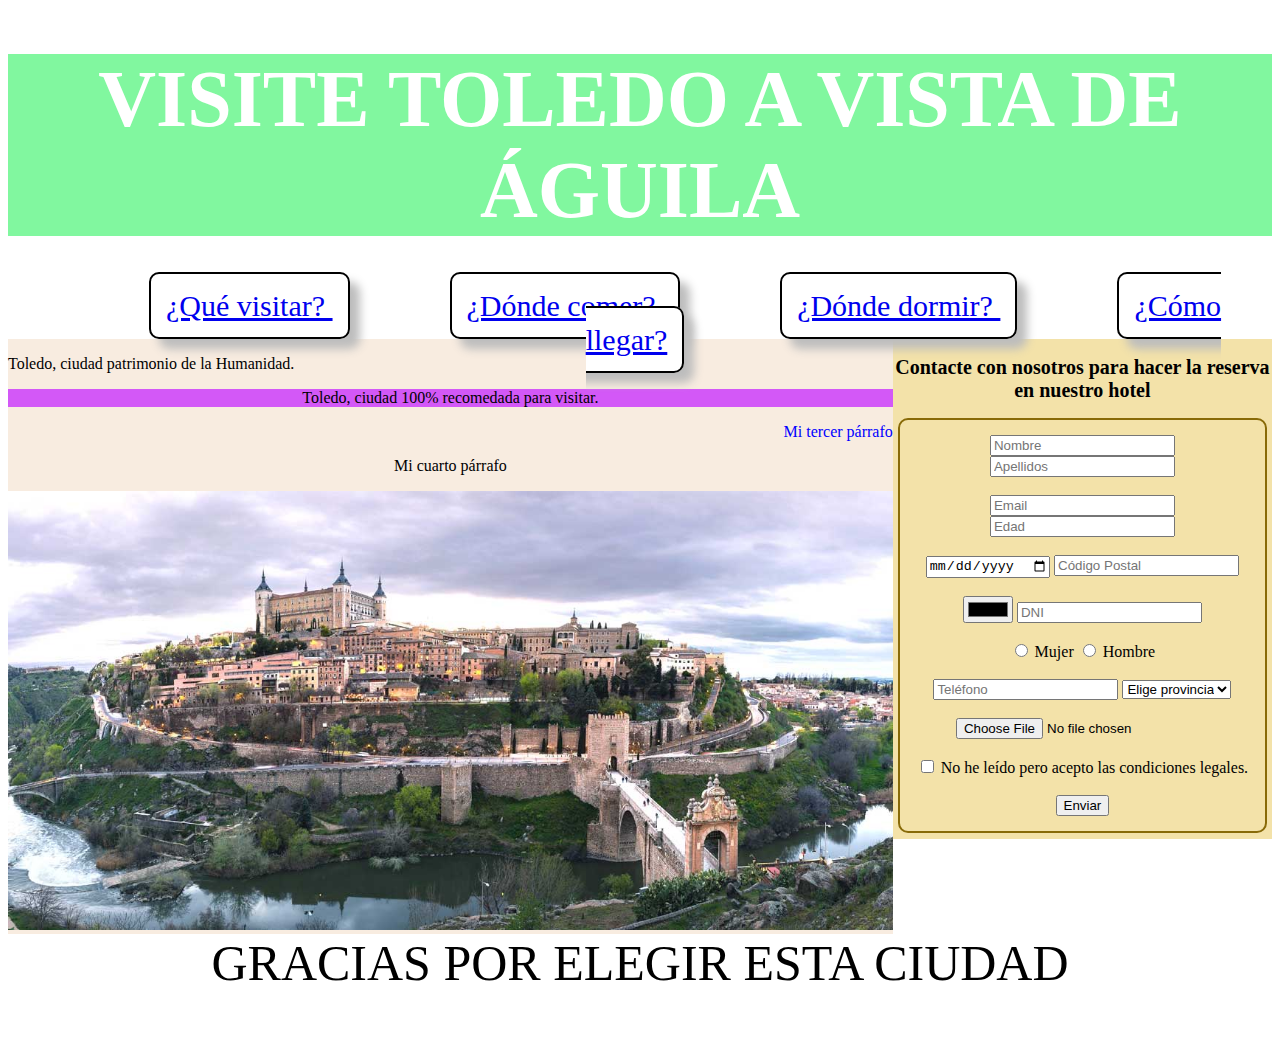
<file: index.html>
<!DOCTYPE html>
    <html lang="es">
        <head>
            <meta charset="utf-8">
            <meta name="description" content="Aquí irá la descripción de mi página web">
            <link rel="stylesheet" href="estilo1.CSS">
            <link rel="shortcut icon" href="img/favicon.png"/>
        </head>
        <body>
            <header>
                <h1> VISITE TOLEDO A VISTA DE ÁGUILA </h1>
            </header>
            <nav>
                <ul>
                    <li><a href="visitar.html"> ¿Qué visitar? </a></li>
                    <li><a href="comer.html"> ¿Dónde comer? </a></li>
                    <li><a href="dormir.html"> ¿Dónde dormir? </a></li>
                    <li><a href="llegar.html"> ¿Cómo llegar? </a></li>
                </ul>
            </nav>
            <section>
                <p class="textoanimado"> Toledo, ciudad patrimonio de la Humanidad. </p>
                <p class="segundoparrafo"> Toledo, ciudad 100% recomedada para visitar. </p>
                <p id="tercerparrafo"> Mi tercer párrafo </p>
                <p id="cuartoparrafo"> Mi cuarto párrafo </p>
                <img src="img/toledo.jpg" width=100% alt="Toledo" title="Vista panorámica de Toledo">
            </section>
            <aside>
                <h2> Contacte con nosotros para hacer la reserva en nuestro hotel </h2>
                <div id="cajaarchivo">
                <form name="mi formulario" id="miformulario" method="post" enctype="multiplart/form-data">
                    <input type="text" name="nombre" id="nombre"
                    placeholder="Nombre">
                    <input type="text" name="apellidos" id="apellidos"
                    placeholder="Apellidos">
                    <br>
                    <br>
                    <input type="email" name="miemail" id="miemail" required
                    placeholder="Email">
                    <input type="edad" name="numero" id="numero" min="0" max="120"
                    placeholder="Edad">
                    <br>
                    <br>
                    <input type="date" name="fecha" id="fecha">
                    <input pattern="[0-9]{5}" name="codigopostal" id="codigopostal" title="inserte los números de su código postal"
                    placeholder="Código Postal">
                    <br>
                    <br>
                    <input type="color" name="micolor" id="color">
                    <input pattern="[0-9]{8}[a-Z]{1}" name="dni" id="dni" title="inserte su DNI" required
                    placeholder="DNI">
                    <br>
                    <br>
                    <input type="radio" name="sexo" value="Mujer"> Mujer
                    <input type="radio" name="sexo" value="Hombre"> Hombre
                    <br>
                    <br>
                    <datalist id="telefonos">
                        <option value="123123123" label="Teléfono 1"> </option>
                        <option value="456456456" label="Teléfono 2"> </option>
                        <option value="789789789" label="Teléfono 3"> </option>
                    </datalist>
                    <input type="tel" name="telefono" id="telefono" list="telefonos"
                    placeholder="Teléfono">
                    <select name="provincias" required>
                        <option value="_"> Elige provincia </option>
                        <option value="TO"> Toledo </option>
                        <option value="MA"> Madrid </option>
                        <option value="CR"> Ciudad Real </option>
                    </select>
                    <br>
                    <br>
                    <input type="file" name="foto">
                    <br>
                    <br>
                    <input type="checkbox" name="terminosycondiciones" required> No he leído pero acepto las condiciones legales.
                    <br>
                    <br>
                    <input type="submit" value="Enviar">
                </div>
                </form> 
            </aside>
            <footer>
                <p> GRACIAS POR ELEGIR ESTA CIUDAD </p>
            </footer>
        </body>
    </html>
</file>
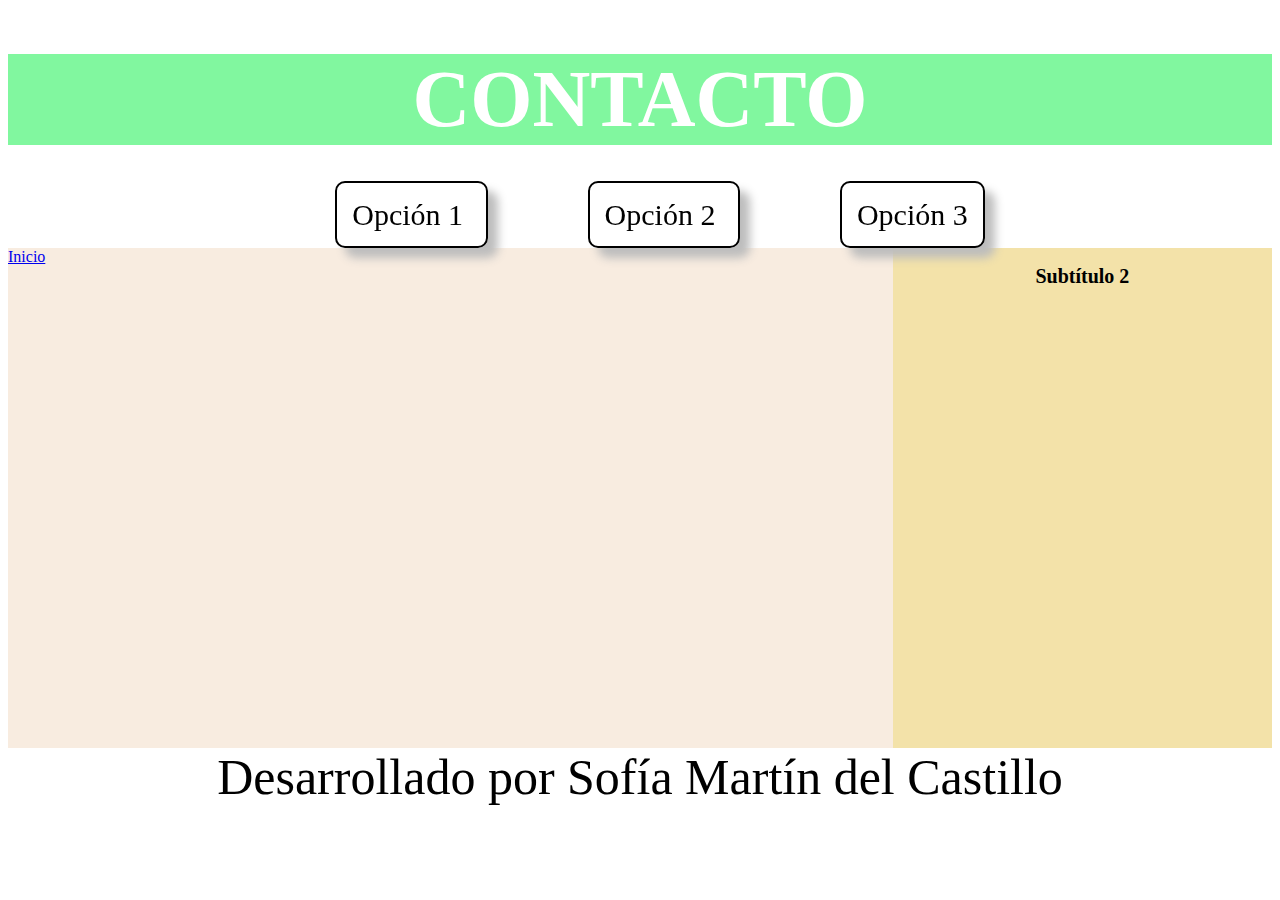
<file: visitar.html>
<!DOCTYPE html>
    <html lang="es">
        <head>
            <meta charset="utf-8">
            <meta name="description" content="Aquí irá la descripción de mi página web">
            <link rel="stylesheet" href="estilo1.CSS"> 
        </head>
        <body>
            <header>
                <h1> CONTACTO </h1>
            </header>
            <nav>
                <ul>
                    <li> Opción 1 </li>
                    <li> Opción 2 </li>
                    <li> Opción 3 </li>
                </ul>
            </nav>
            <section>
                <a href="index.html"> Inicio </a>
                <iframe src="https://www.google.com/maps/embed?pb=!1m14!1m8!1m3!1d12248.19712734123!2d-4.0306262!3d39.873134!3m2!1i1024!2i768!4f13.1!3m3!1m2!1s0x0%3A0xa22f1bd32222df52!2sParque+de+las+Tres+Culturas!5e0!3m2!1ses!2ses!4v1518519031241" width="100%" height="450" frameborder="0" style="border:0" al2owfullscreen></iframe>
            </section>
            <aside>
                <h2> Subtítulo 2 </h2>
                <iframe width="100%" height="315" src="https://www.youtube.com/embed/aPIG2cqowJU" frameborder="0" allow="autoplay; encrypted-media" allowfullscreen></iframe>
            </aside>
            <footer>
                <p> Desarrollado por Sofía Martín del Castillo </p>
            </footer>
        </body>
    </html>
</file>
<file: estilo1.CSS>
h1{
                    color:white;
                    background-color: #81F79F;
                    font-size:80px;
                    text-align: center; 
}
nav{
                    color:black;
                    text-align: center;
                    font-size: 30px;
                    height: 50px; 
}
nav ul li{
                    display: inline;
                    border: 2px solid black;
                    border-radius: 10px;
                    box-shadow: 10px 10px 10px #BDBDBD; 
                    margin: 50px;
                    padding: 15px 15px 15px 15px;
                    background-color: white; 
}
.segundoparrafo{
                    
                    background-color:#D358F7;
                    text-align: center;
}
nav ul li:hover{
                    background-color: #E2A9F3;
                    cursor: pointer; 
}
h2{
                    color:black;
                    font-size:20px;
                    text-align: center;
}
aside{
                    background-color: #F3E2A9;
                    text-align: center;
                    width: 30%;
                    float: left;
                    min-height: 500px; 
}
#cajaarchivo{
                    border: 2px solid #886A08;
                    border-radius: 10px; 
                    margin: 5px;
                    padding: 15px 15px 15px 15px;
}

section{
                    background-color: #F8ECE0;
                    width: 70%;
                    float: left;
                    min-height: 500px; 
}
#tercerparrafo{
                    color:blue;
                    text-align: right;
}
#cuartoparrafo{
                    text-align: center;
}

@-webkit-keyframes movimiento-lateral{
                    from{left:0px}
                    to{left:100px}
}
.textoanimado{
                    -webkit-animation-name: movimiento-lateral;
                    -webkit-animation-duration: 5s;
                    -webkit-animation-iteration-count: infinite;
                    -webkit-animation-direction: alternate;
                    position:relative; 
}
footer p{
                    color: black;
                    font-size: 50px;
                    background-color: white;
                    clear: both;
                    text-align: center; 
}

/******esto es solo para móviles o pantallas pequeñas******/ 
@media only screen and (max-width: 500px) {
                    section{
                                        width:100%;
                    }
                    aside{
                                        width:100%; 
                    }
}
</file>
